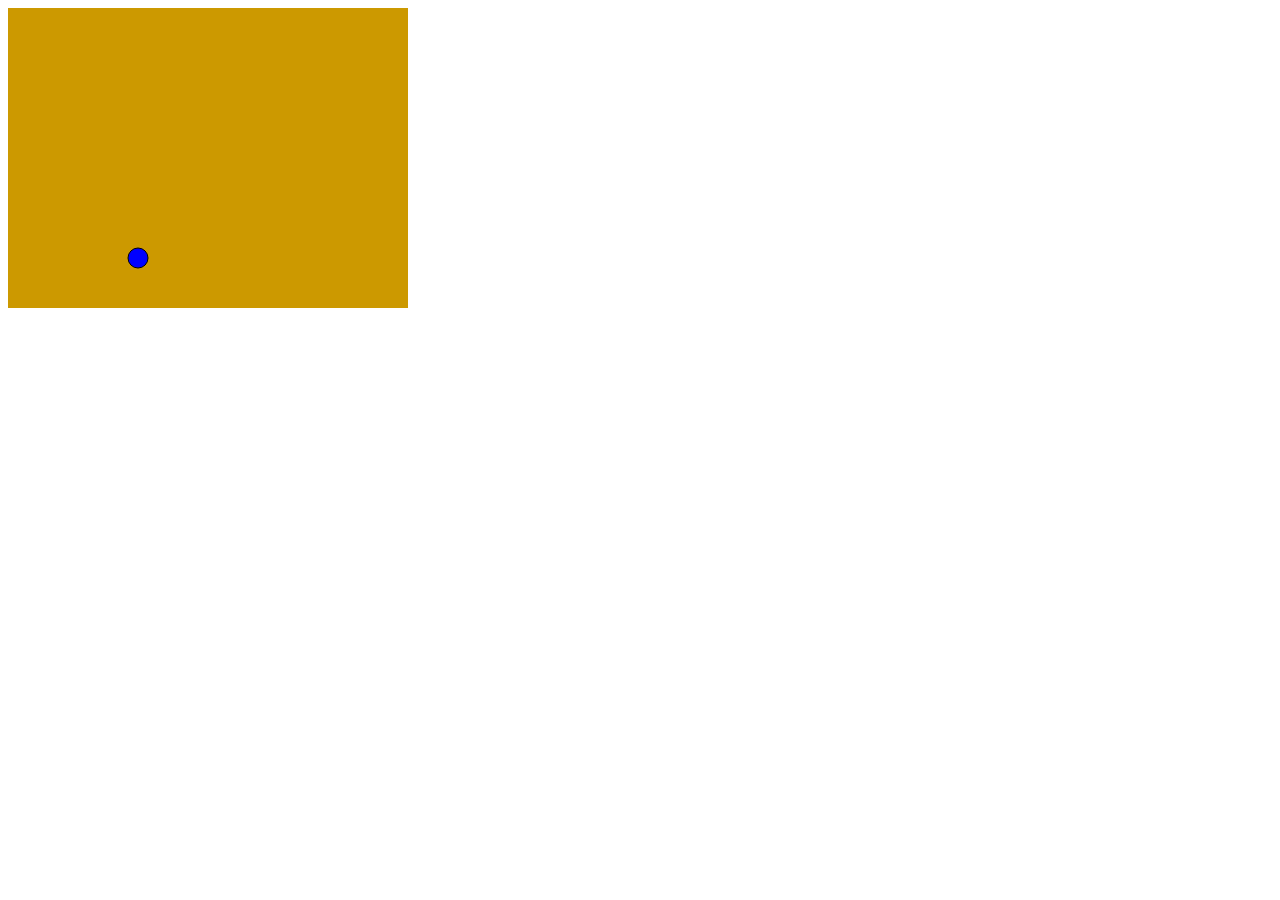
<file: Animasi_komputer.html>
<html lang="en">
<head> 
 
 <style type="text/css"> 
 canvas {
 background:#CC9900;
 }
 </style>

</head>
<!--BACKGROUND-->
<body bgcolor="#FFFFFF">

 <div>
 <canvas id="canvas" width="400" height="300"></canvas> 
 </div> 

 <script type="text/javascript" > 
 
 function create(a,x,y,r) {//bola
	 a.beginPath();
	 a.arc(x,y,r,0,Math.PI*2,true);
	 a.fillStyle='blue';
	 a.fill();
	 a.stroke();
	 a.closePath();
 }
 
 
 function animation() {
	 clear(cv);
	 create(cv,x,y,10);
	 move();
 }
 
 function animate() {
	 cv = document.getElementById('canvas').getContext('2d');
	 if (cv == 'undefined') alert('canvas failed');        
	 return setInterval (animation,50);
 }
 animate();
 
  
 function clear(a) {
	a.clearRect(0,0,w,h);
 }
 
 var x = 10;
 var y = 10;
 var dx = 10;//kecepatan
 var dy = 20;//kecepatan
 var w = 500;//samping
 var h = 300;//tinggi
 
 function move() {
 
  y += dy; 
  x += dx;
  
	 if (y > h || y < 0) {
	 dy = -dy;
	 }
	 if (x > w || x < 0) {
	 dx = -dx;
	 }
 }
 
 </script>
 <div id="add"></div>
</body>
</html>
</file>
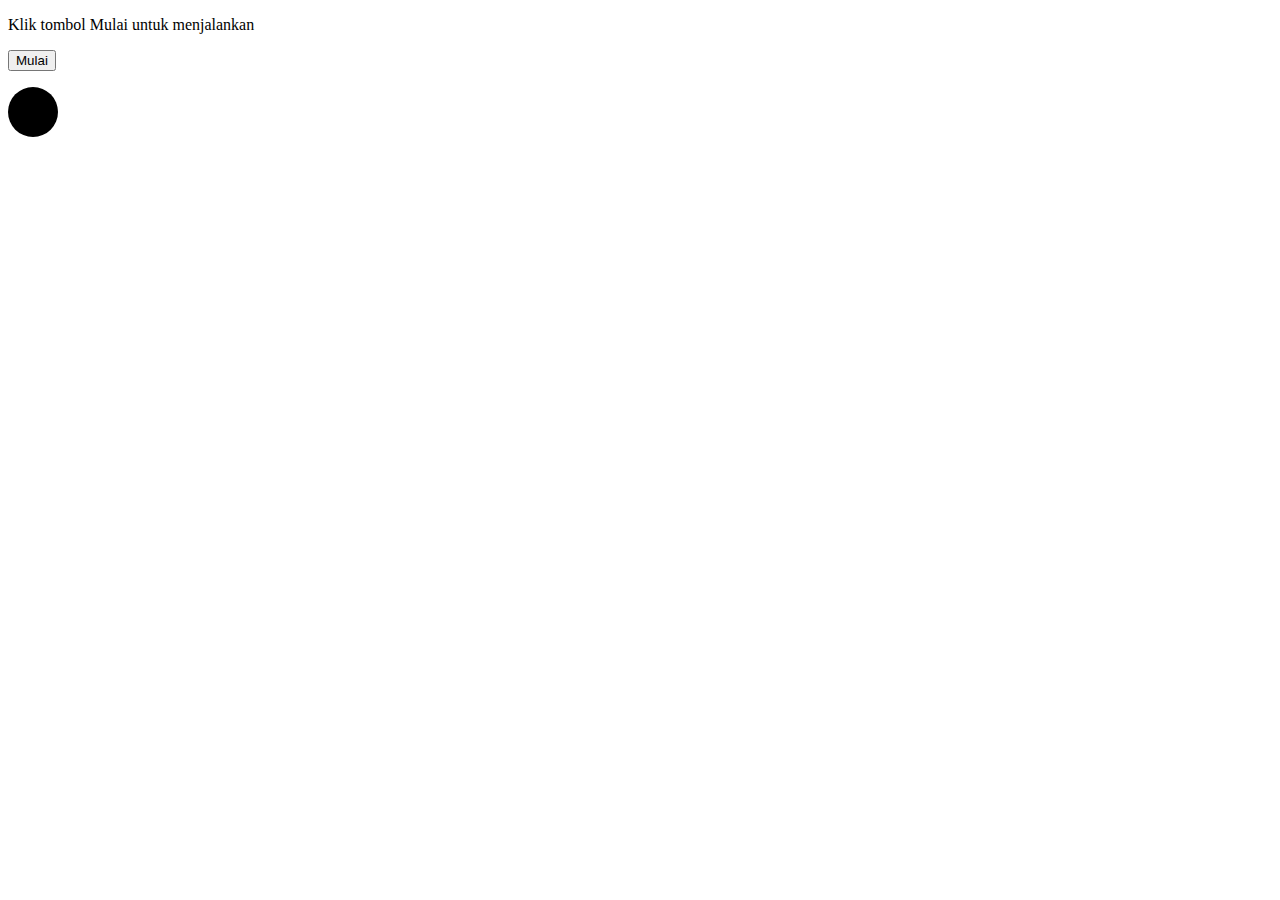
<file: animasiedo.html>
<!DOCTYPE html>
<html>
<style>
#animate {
  /*margin-left: 87%;*/
  width: 50px;
  height: 50px;
  border-radius: 50%;
  position: absolute;
  background-color: black;
}
</style>
<body>

<p>
<body>
    <form>
      <p id="text">Klik tombol Mulai untuk menjalankan</p>
      <input type="button" value="Mulai" onclick="jlnbola();" />
  </form>
    </body>
</p> 

<div id ="animate"><div id="anime"></div></div>
</div>


<script>
function jlnbola() {
  var elem = document.getElementById("animate");   
  var pos = 0;
  var x = 0;
  var xx = 0;
  var y = 0; 
  var id = setInterval(frame, 50);
  function frame(){
    if (pos == 77) {
      clearInterval(id);
    } 
    else {
      pos++;
      xx+=20;
      elem.style.top = (200 + y) + 'px'; 
      elem.style.left = xx + 'px'; 
      x = x + 0.5;
      y = 50*Math.sin(x);
    }
  }
}
</script>
</body>    
</html>
</file>
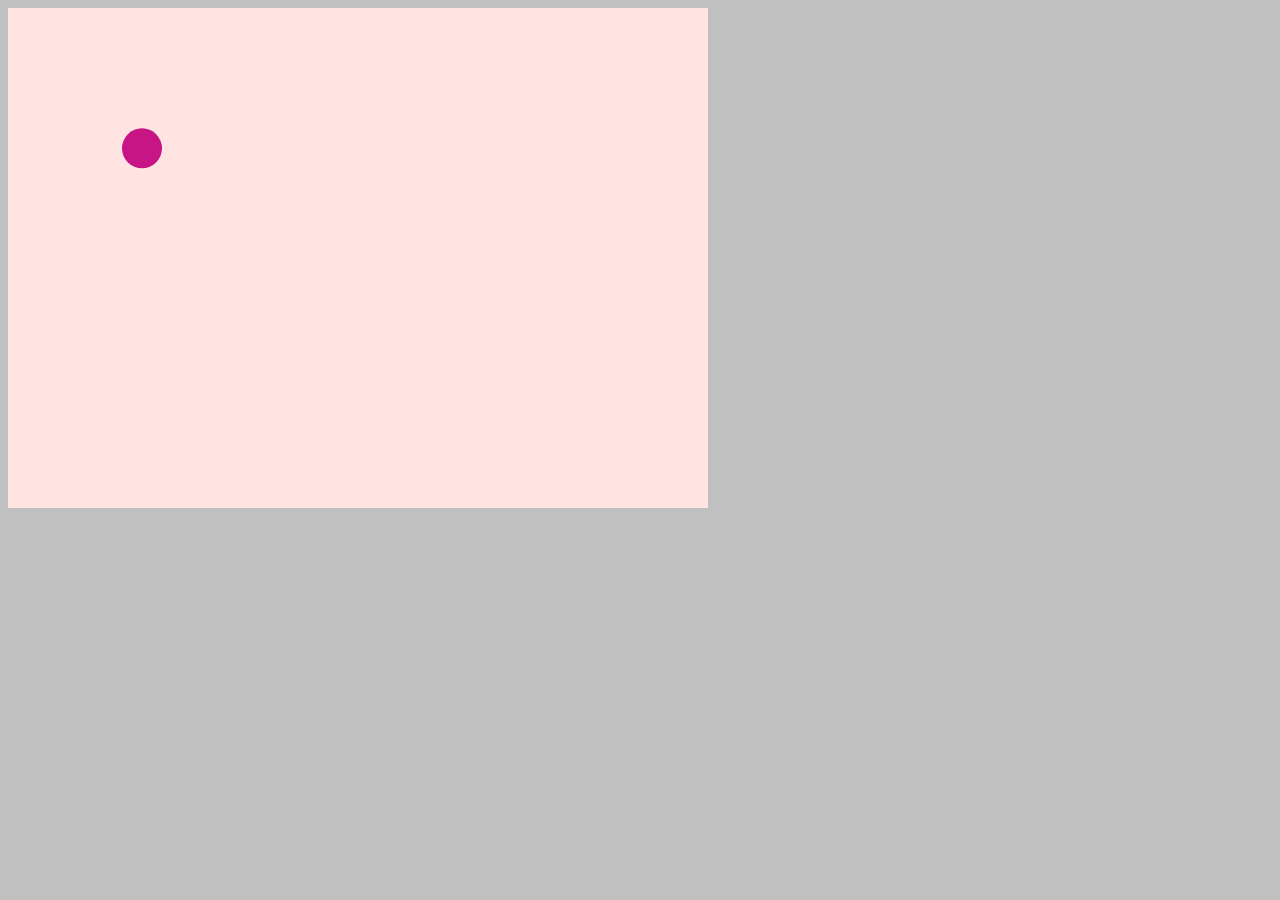
<file: bouncing-ball.html>
<!doctype html>
<html>
<head>
<meta charset="utf-8">
<title>Bouncing ball</title>
<link rel="stylesheet" href="style.css">
</head>
<body>
<canvas id="canvas" width="700" height="500"></canvas>
<script src= "bouncing-ball.js"></script>
</body>
</html>
</file>
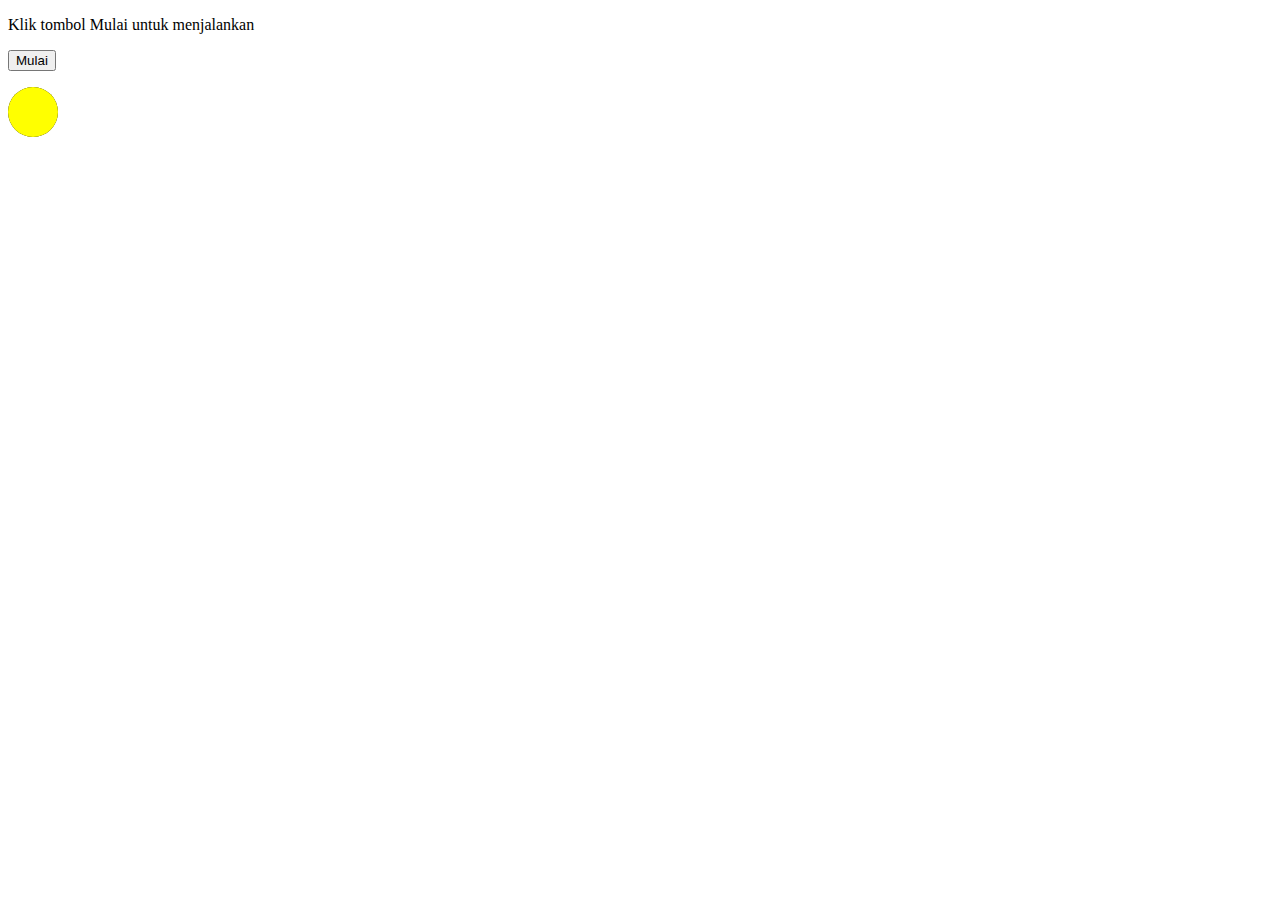
<file: fainalfarid.html>
<!DOCTYPE html>
  <html>
  <style>
  #animate {
    /*margin-left: 87%;*/
    width: 50px;
    height: 50px;
    border-radius: 50%;
    position: absolute;
    background-color: black;
  }
    #animate2 {
    /*margin-left: 87%;*/
    width: 50px;
    height: 50px;
    border-radius: 50%;
    position: absolute;
    background-color: yellow;
  }
  </style>
  <body>

  <p>
  <body>
      <form>
        <p id="text">Klik tombol Mulai untuk menjalankan</p>
        <input type="button" value="Mulai" onclick="jalan();" />
    </form>
      </body>
  </p> 

  <div id ="animate"><div id="anime"></div></div>
    <div id ="animate2"><div id="anime"></div></div>
  </div>


  <script>
function jalan()
{
  jlnbola();
  jlnbola1();
}

  function jlnbola() {
    var elem = document.getElementById("animate");   
    var pos = 0;
    var x = 0;
    var xx = 0;
    var y = 0; 
    var id = setInterval(frame, 50);
    function frame(){
      if (pos == 70) {
        clearInterval(id);
      } 
      else {
        pos++;
        xx+=20;
        elem.style.top = (200 + y) + 'px'; 
        elem.style.left = xx + 'px'; 
        x = x + 0.5;
        y = 50*Math.sin(x);
      }
    }
  }

  function jlnbola1() {
    var elem = document.getElementById("animate2");   
    var pos = 0;
    var x = 0;
    var xx = 1500;
    var y = 0; 
    var id = setInterval(frame, 50);
    function frame(){
      if (pos == 70) {
        clearInterval(id);
      } 
      else {
        pos++;
        xx-=20;
        elem.style.top = (200 + y) + 'px'; 
        elem.style.left = xx + 'px'; 
        x = x + 0.5;
        y = 50*Math.sin(x);
      }
    }
  }
  </script>
  </body>    
  </html>
</file>
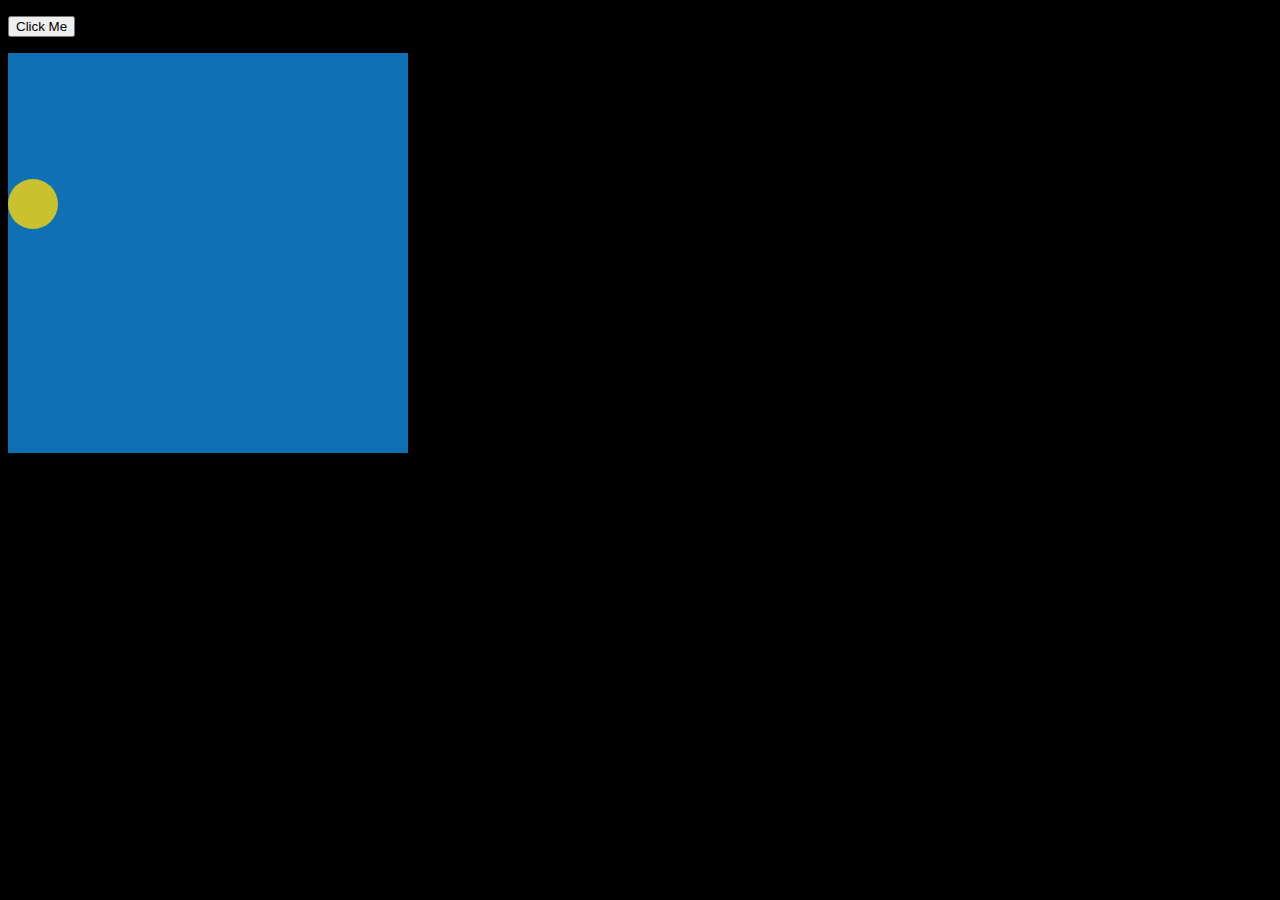
<file: indexbolabola.html>
<!DOCTYPE html>
<html>
<style>
#container {
  width: 400px;
  height: 400px;
  position: relative;
  background: rgb(16,112,180); //blue
}
#animate {
  /*margin-left: 87%;*/
  width: 50px;
  height: 50px;
  border-radius: 50%;
  position: absolute;
  background: rgb(202,193,47); //yellow
}

</style>
<body style="background-color: #000000">

<p>
  <button type="submit" onclick="myMove()">Click Me</button>
</p>

<div id ="container">
</br>
</br>
</br>
</br>
</br>
</br>
</br>
    <div id ="animate"></div>
    <!-- <div id ="animate3"></div> -->

</div>

<script>
function myMove() {
  var elem = document.getElementById("animate");   
  var pos = 0;
  var x = 0;
  var xx = 0;
  var gerak = 10;
  var posg = 1;
  var y = 0; 
  var id = setInterval(frame, 30);
  function frame() {
    if (pos == 1000) {
      clearInterval(id);
      
    }
    else
    {
      pos = pos + posg;
      elem.style.top = (150 + y) + 'px'; 
      elem.style.left = xx + 'px'; 
      x = x + 0.5;
      xx = xx + gerak;
      if(pos == 35)
      {
        gerak = -10;
        posg = -1;
        
      }else if(pos == 0)
      {
        gerak = 10;
        posg = 1;        
      }
      y = 75*Math.sin(2*Math.PI-x);
    }
  }
}
//--------------------------------
</script>

</body>
</html>
</file>
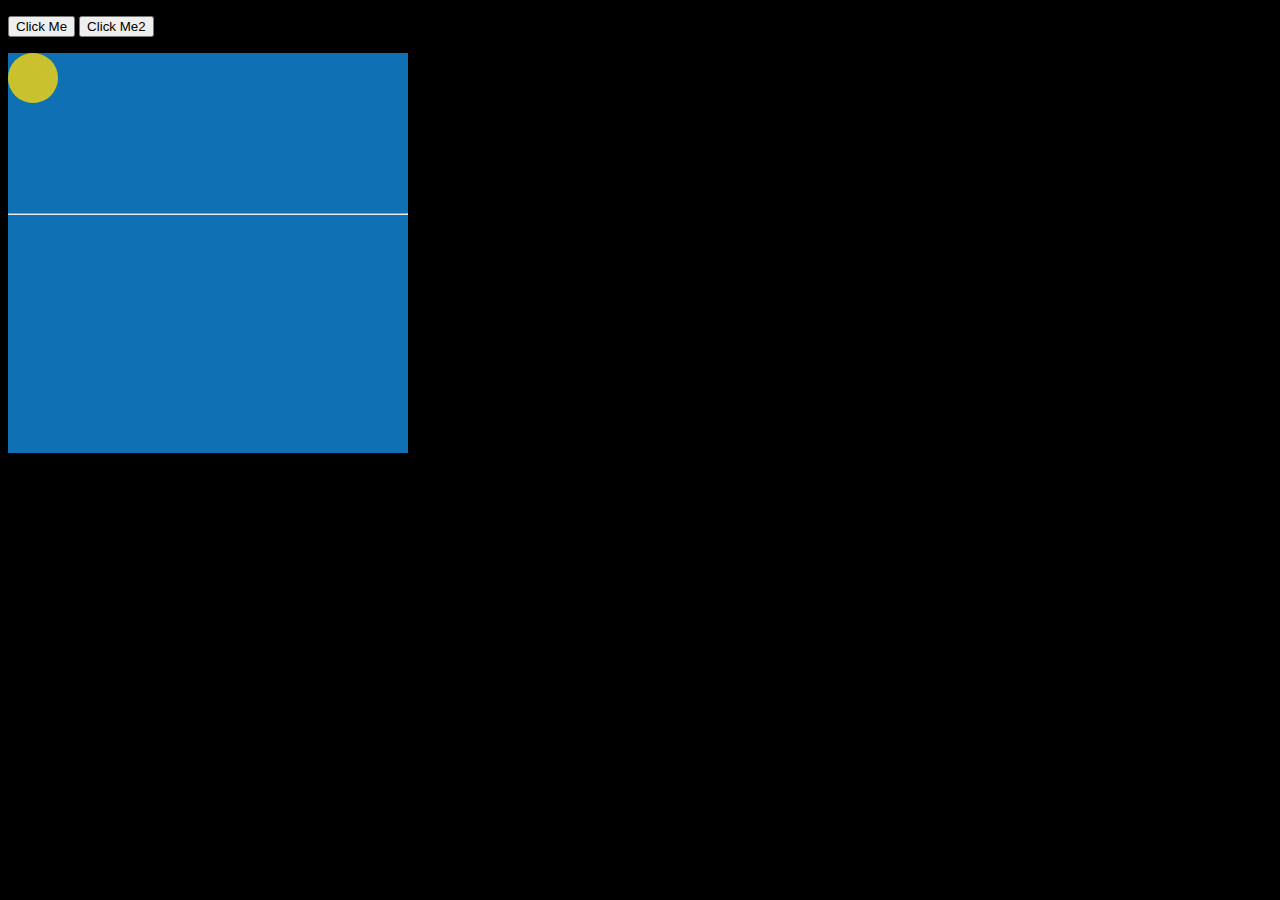
<file: indexboladuaogo.html>
<!DOCTYPE html>
<html>
<style>
#container {
  width: 400px;
  height: 400px;
  position: relative;
  background: rgb(16,112,180); //blue
}
#animate {
  /*margin-left: 87%;*/
  width: 50px;
  height: 50px;
  border-radius: 50%;
  position: absolute;
  background: rgb(202,193,47); //yellow
}
#animate2 {
  /*margin-left: 87%;*/
  width: 50px;
  height: 50px;
  border-radius: 50%;
  position: absolute;
  background: rgb(49,163,83); //green
}
hr { 
    display: block;
    margin-top: 0.5em;
    margin-bottom: 0.5em;
    margin-left: auto;
    margin-right: auto;
    border-style: inset;
    border-width: 1px;
}

</style>
<body style="background-color: #000000">

<p>
  <button type="submit" onclick="myMove()">Click Me</button>
  <button type="submit" onclick="myMove2()">Click Me2</button>
</p>
<div id="line"></div>
<div id ="container">

    <div id ="animate2"></div>
    <div id ="animate"></div>
    <p></br></br></br></br></br></br></br></br></p>
    <hr>
    <!-- <div id ="animate3"></div> -->

</div>

<script>
function myMove() {
  var elem = document.getElementById("animate");   
  var pos = 0;
  var x = 0;
  var xx = 0;
  var gerak = 10;
  var posg = 1;
  var y = 0; 
  var id = setInterval(frame, 30);
  function frame() {
    if (pos == 1000) {
      clearInterval(id);
      
    }
    else
    {
      pos = pos + posg;
      elem.style.top = (150 + y) + 'px'; 
      elem.style.left = xx + 'px'; 
      x = x + 0.5;
      xx = xx + gerak;
      if(pos == 35)
      {
        gerak = -10;
        posg = -1;
        
      }else if(pos == 0)
      {
        gerak = 10;
        posg = 1;        
      }
      y = 75*Math.sin(2*Math.PI-x);
    }
  }
}
function myMove2(){
   var elem = document.getElementById("animate2");   
  var pos = 0;
  var x = 0;
  var xx = 0;
  var gerak = 10;
  var posg = 1;
  var y = 0; 
  var id = setInterval(frame, 10);
  function frame() {
    if (pos == 1000) {
      clearInterval(id);
      
    }
    else
    {
      pos = pos + posg;
      elem.style.top = (150 + y) + 'px'; 
      elem.style.left = xx + 'px'; 
      //x = x + 0.5;
      xx = xx + gerak;
      if(pos == 35)
      {
        gerak = -10;
        posg = -1;
        
      }else if(pos == 0)
      {
        gerak = 10;
        posg = 1;        
      }
      //y = 75*Math.sin(2*Math.PI-x);
    }
  }
}
//--------------------------------
</script>

</body>
</html>
</file>
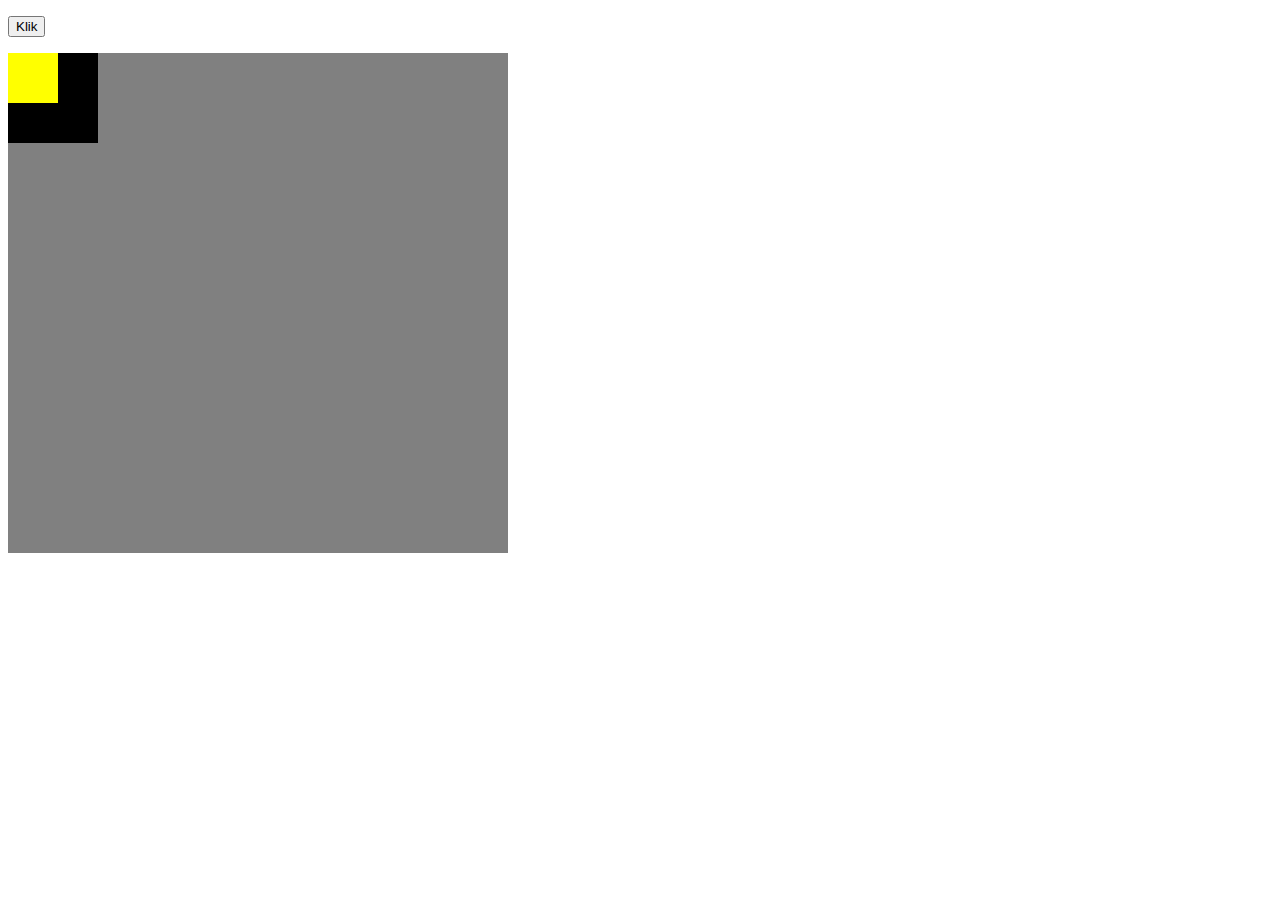
<file: tantyanimasi.html>
<!DOCTYPE html>
<html>
<style>
#container {
  width: 500px;
  height: 500px;
  position: relative;
  background: grey;

  }

#animasi {
  width: 90px;
  height: 90px;
  position: absolute;
  background-color: black;
}


#animate {
  width: 50px;
  height: 50px;
  position: absolute;
  background-color: yellow;
}


</style>
<body>

<p>
<button type="submit" onclick="myMove()">Klik</button>
</p> 

<div id ="container">
<div id ="animasi"></div>
<div id="animate"></div>

</div>
<script>
function myMove() {
  var elem = document.getElementById("animasi");   
  var elem2 = document.getElementById("animate");   
  var pos = 0;
  var x = 0;
  var y = 0;
  var gerak= 5;
  var posg= 1;
  var id = setInterval(frame, 100); //kecepatan
  function frame() {
    if (pos == 790) { //posisi berhenti
      clearInterval(id);
    } else {
      pos=pos+posg;
      elem.style.top = (100+y) + 'px'; 
      elem.style.right = x + 'px'; 

      elem2.style.top = x + 'px'; 
      elem2.style.right = (100+y) + 'px'; 

      x= x + gerak;

      if(pos == 80)
      {
        gerak = -5;
        posg = -1;

      } else if(pos == 0)
      {
        gerak = 5;
        posg = 1;
      }

      y= 25*Math.sin(2*Math.PI-x);
    
    }
  }
}
</script>

</body>
</html>
</file>
<file: style.css>
body {
  background-color: #C0C0C0;
}
#canvas {
  background-color: #FFE4E1;
}
</file>
